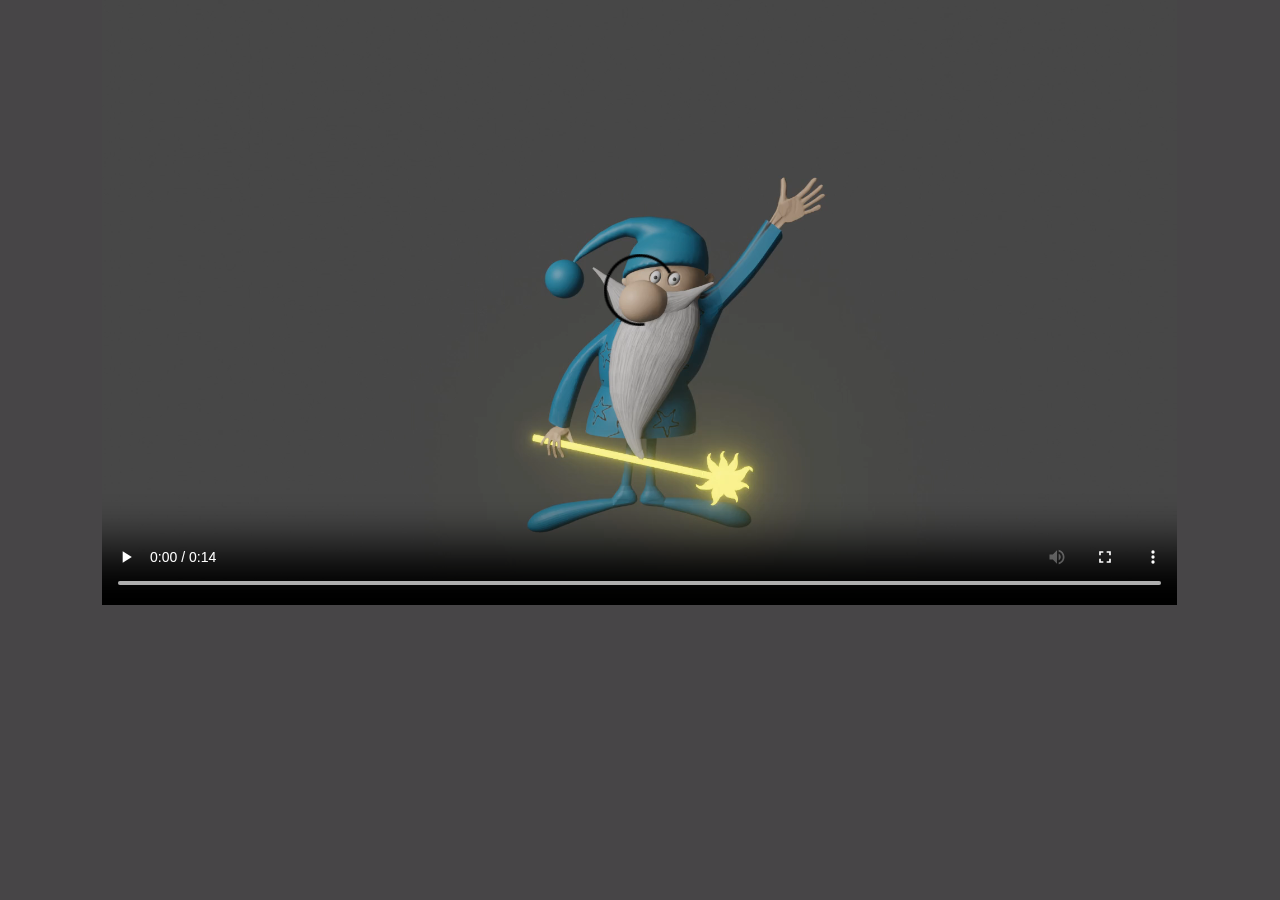
<file: index-video.html>
<!DOCTYPE html>
<html lang="en">
<head>
    <meta charset="UTF-8">
    <meta name="viewport" content="width=device-width, initial-scale=1.0">
    <link rel="stylesheet" href="./main.css">
    <title>Document</title>
</head>
<body>
    <video width="84%" height="100%" controls autoplay="autoplay">
        <source src="./0001-0350.mp4" type="video/mp4"/>
    </video>
</body>
</html>
</file>
<file: main.css>
* {
    padding: 0;
    margin: 0;
}
body{
    background-color: #474547;
    display: flex;
    justify-content: center;
}
</file>
